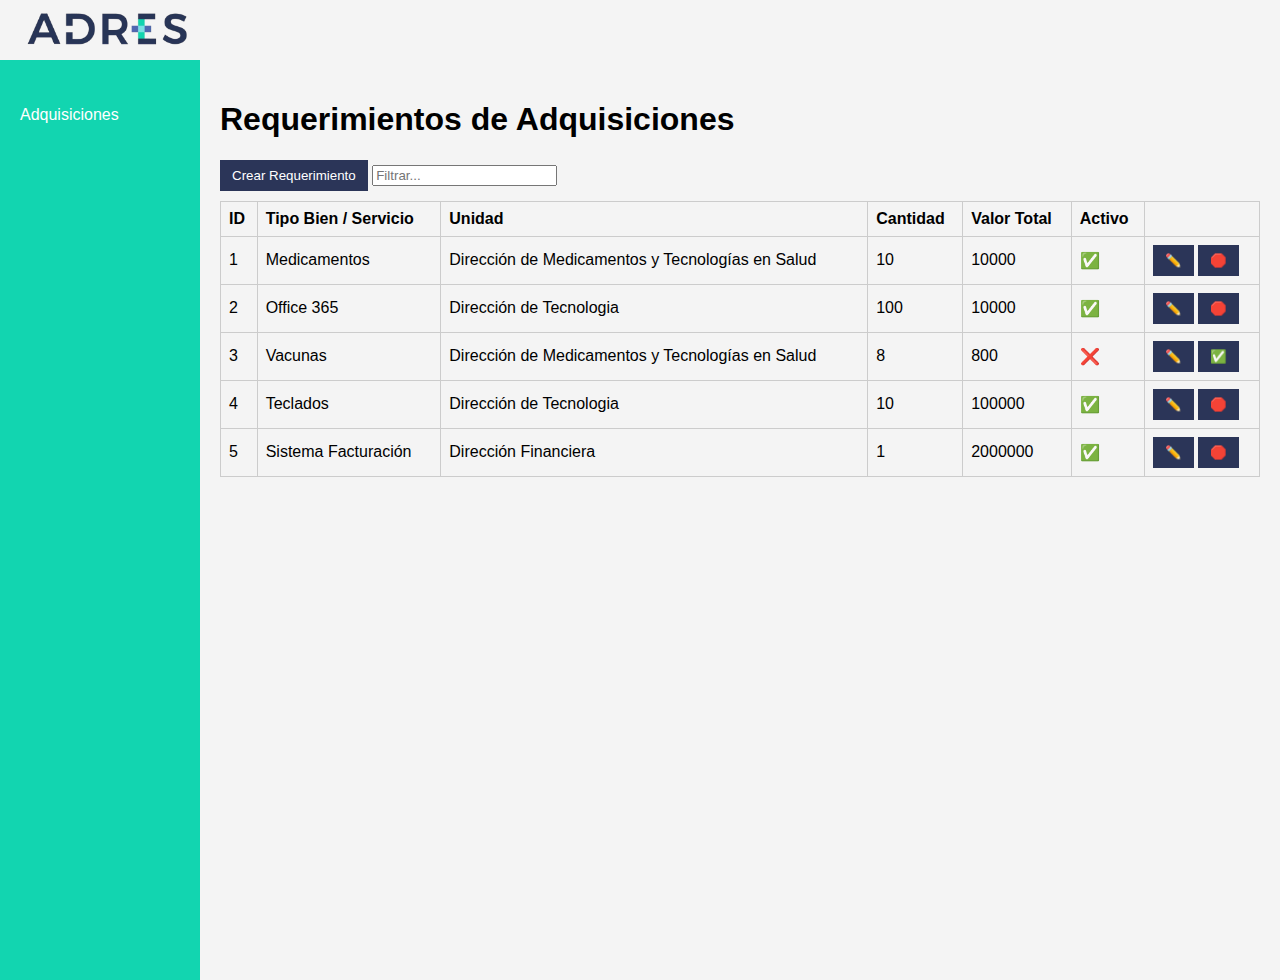
<file: index.html>
<!DOCTYPE html>
<html lang="es">

<head>
    <meta charset="UTF-8" />
    <meta name="viewport" content="width=device-width, initial-scale=1.0" />
    <title>Listado</title>
    <link rel="stylesheet" href="style.css" />
</head>

<body>
    <header class="top-header">
        <img src="logo.png" alt="ADRES" />
    </header>
    <div class="container">
        <nav class="sidebar">
            <ul>
                <li><a href="index.html">Adquisiciones</a></li>
            </ul>
        </nav>
        <main class="content">
            <header>
                <h1>Requerimientos de Adquisiciones</h1>
            
            </header>
             <button onclick="editar(0)">Crear Requerimiento</button>
                <input type="text" id="filter" placeholder="Filtrar..." oninput="filtrarRequerimientos()" />
            <table>
                <thead>
                    <tr>
                        <th>ID</th>
                        <th>Tipo Bien / Servicio</th>
                        <th>Unidad</th>
                        <th>Cantidad</th>
                        <th>Valor Total</th>
                        <th>Activo</th>
                        <th></th>
                    </tr>
                </thead>
                <tbody id="tabla-datos">
                </tbody>
            </table>
        </main>
    </div>
    <script src="script.js"></script>
</body>

</html>
</file>
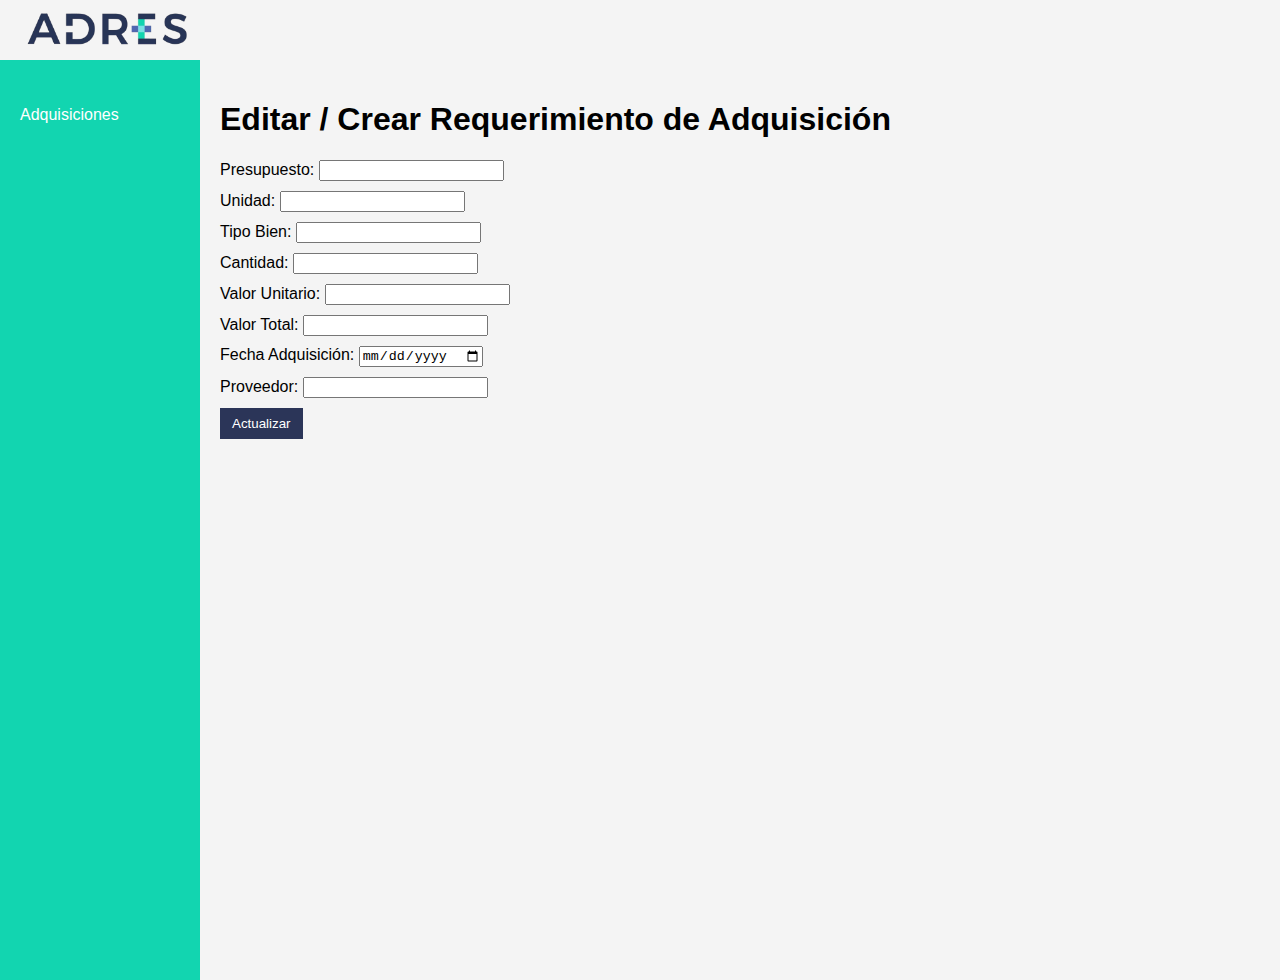
<file: edit.html>
<!DOCTYPE html>
<html lang="es">

<head>
    <meta charset="UTF-8">
    <meta name="viewport" content="width=device-width, initial-scale=1.0">
    <title>Editar Adquisición</title>
    <link rel="stylesheet" href="style.css">
</head>

<body>
    <header class="top-header">
        <img src="logo.png" alt="ADRES" />
    </header>
    <div class="container">
        <nav class="sidebar">
            <ul>
                <li><a href="index.html">Adquisiciones</a></li>
            </ul>
        </nav>
        <main class="content">
            <h1>Editar / Crear Requerimiento de Adquisición</h1>
            <form id="edit-form" onsubmit="return actualizarRequerimiento()">
                <input type="hidden" id="edit-id">
                <label>
                    Presupuesto:
                    <input type="number" id="edit-presupuesto" required min="0">
                </label>
                <label>
                    Unidad:
                    <input type="text" id="edit-unidad" required minlength="5" maxlength="100">
                </label>
                <label>
                    Tipo Bien:
                    <input type="text" id="edit-tipoBien" required minlength="5" maxlength="100">
                </label>
                <label>
                    Cantidad:
                    <input type="number" id="edit-cantidad" required min="0" oninput="calcularValorTotal()">
                </label>
                <label>
                    Valor Unitario:
                    <input type="number" id="edit-valorUnitario" required min="0" oninput="calcularValorTotal()">
                </label>
                <label>
                    Valor Total:
                    <input type="number" id="edit-valorTotal" required min="0">
                </label>
                <label>
                    Fecha Adquisición:
                    <input type="date" id="edit-fechaAdquisicion" required min="0">
                </label>
                <label>
                    Proveedor:
                    <input type="text" id="edit-proveedor" required minlength="5" maxlength="100">
                </label>
              <!--   <label>
                    Activo:
                    <input type="checkbox" id="edit-activo">
                </label> -->
                <button type="submit">Actualizar</button>
            </form>
        </main>
    </div>
    <script src="script.js"></script>
</body>

</html>
</file>
<file: style.css>
:root {
  --bg-color: #f4f4f4;
  --sidebar-bg: #12D5B0ff;
  --sidebar-text: #fff;
  --primary: #2B3558ff;
  --accent: #5067B0ff;
}

body {
  margin: 0;
  font-family: Arial, sans-serif;
  background-color: var(--bg-color);
}

.container {
  display: flex;
}

.sidebar {
  width: 200px;
  background-color: var(--sidebar-bg);
  height: 100vh;
  padding-top: 20px;
}

.sidebar ul {
  list-style: none;
  padding: 0;
}

.sidebar a {
  color: var(--sidebar-text);
  display: block;
  padding: 10px 20px;
  text-decoration: none;
}

.sidebar a:hover {
  background-color: var(--primary);
}

.content {
  flex: 1;
  padding: 20px;
}

header {
  display: flex;
  justify-content: space-between;
  align-items: center;
}

table {
  width: 100%;
  border-collapse: collapse;
  margin-top: 10px;
}

th, td {
  border: 1px solid #ccc;
  padding: 8px;
  text-align: left;
}

button {
  background-color: var(--primary);
  color: white;
  border: none;
  padding: 8px 12px;
  cursor: pointer;
}

button:hover {
  background-color: var(--accent);
}

form label {
  display: block;
  margin-bottom: 10px;
}


.top-header {
  display: flex;
  align-items: center;
  color: white;
  padding: 10px 20px;
}

.top-header img {
  height: 40px;
  margin-right: 15px;
}

.top-header h1 {
  font-size: 1.5em;
  margin: 0;
}
</file>
